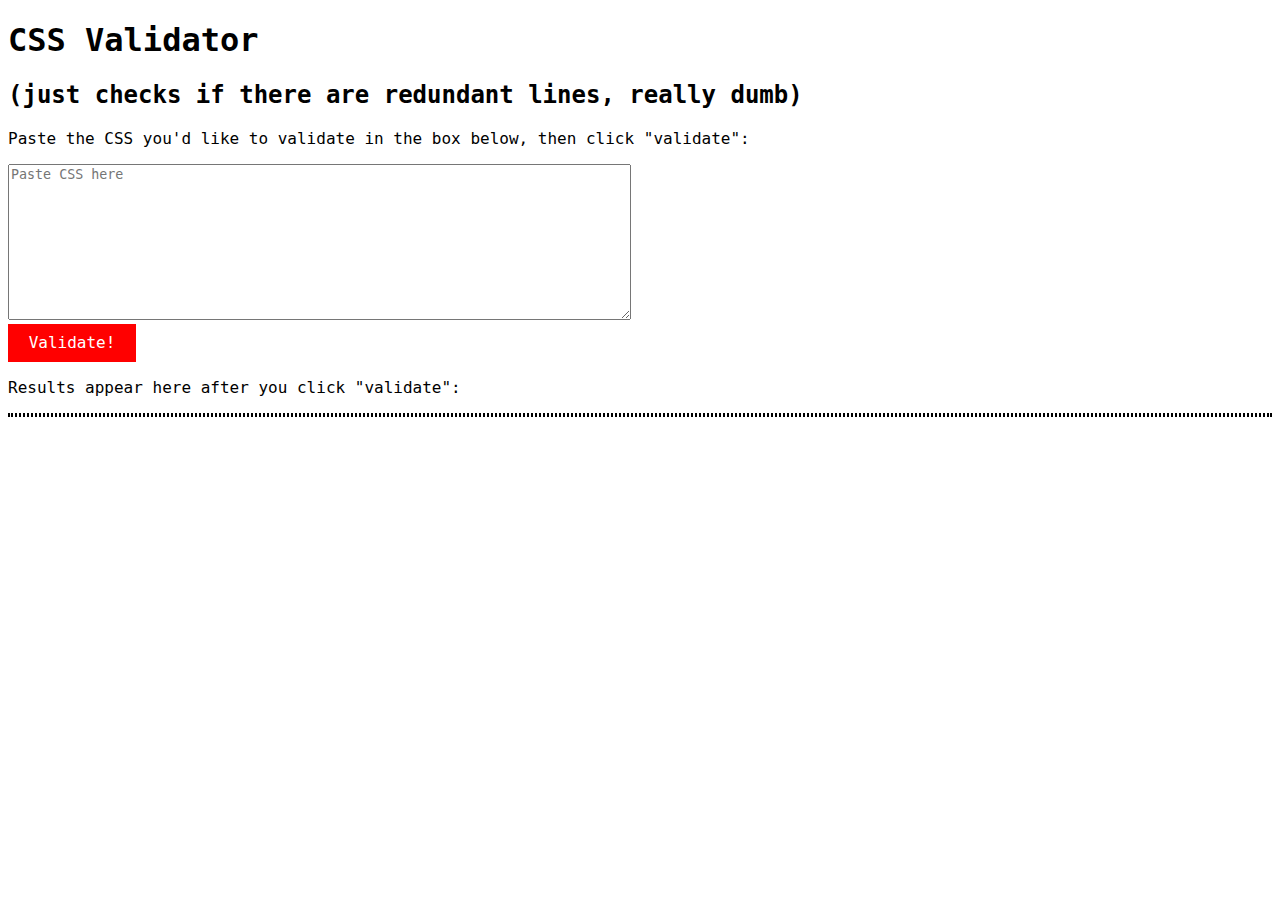
<file: CSSValidator/CSSValidator.html>
<!DOCTYPE html>
<html>
<head>
	<title>Jake's CSS Validator</title>
	<link rel="stylesheet" type="text/css" href="CSSValidator.css" />
	<script src="https://ajax.googleapis.com/ajax/libs/jquery/1.11.3/jquery.min.js"></script>
	<script type="text/javascript" src="CSSValidator.js"></script>	
</head>
<body>
	<h1>CSS Validator</h1>
	<h2>(just checks if there are redundant lines, really dumb)</h2>
	<p>Paste the CSS you'd like to validate in the box below, then click "validate":</p>
	<div>
		<textarea id="text" placeholder="Paste CSS here" rows=10 cols=75></textarea>
	</div>
	<div>
		<button id="validate">Validate!</button>		
	</div>
	<p>Results appear here after you click "validate":</p>
	<div id="results"></div>
</body>
</html>
</file>
<file: CSSValidator/CSSValidator.css>
body {
	font-family: monofur, monospace;
}

button {
	background-color: red;
	border: none;
	color: white;
	font-family: monofur, monospace;
	font-size: 16px;
	height: 3vmax;
	width: 10vmax;
}

#results {
	border: dotted black 2px;
}

#results div {
	margin: 10px;
}
</file>
